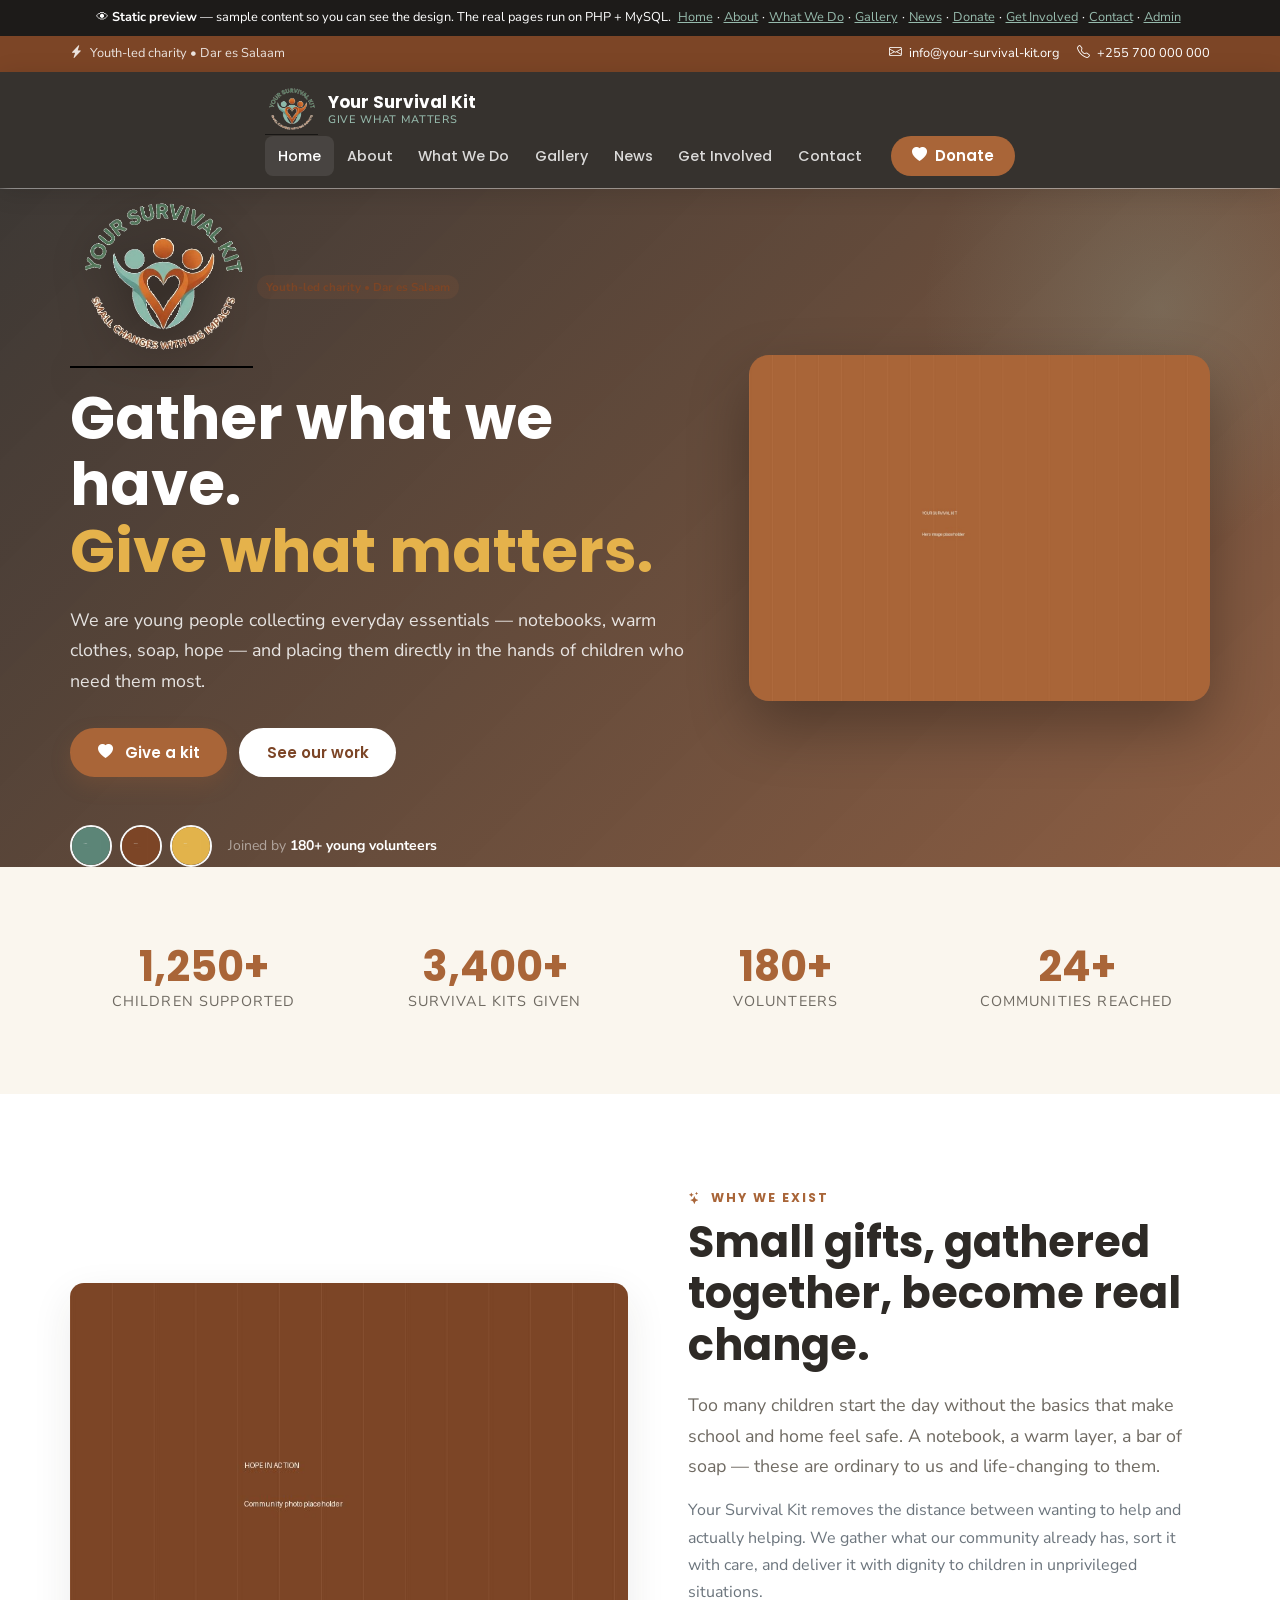
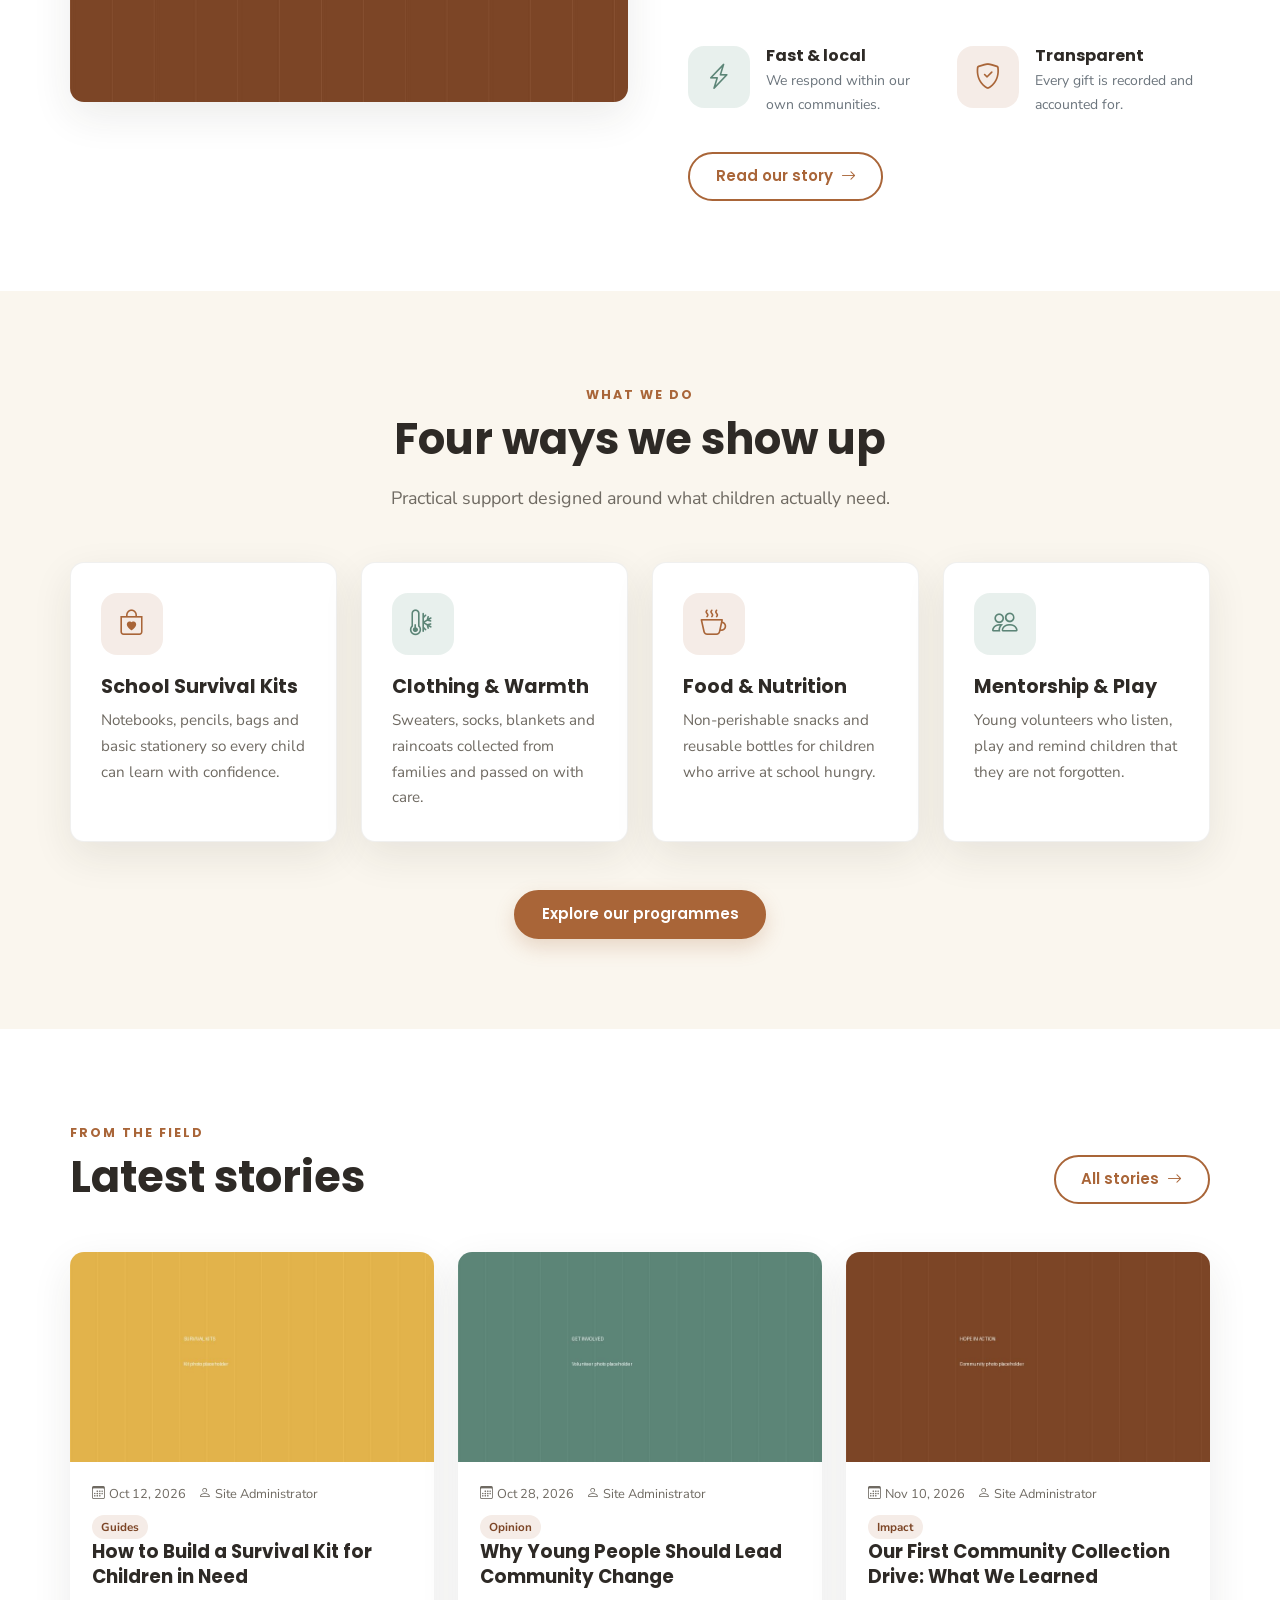
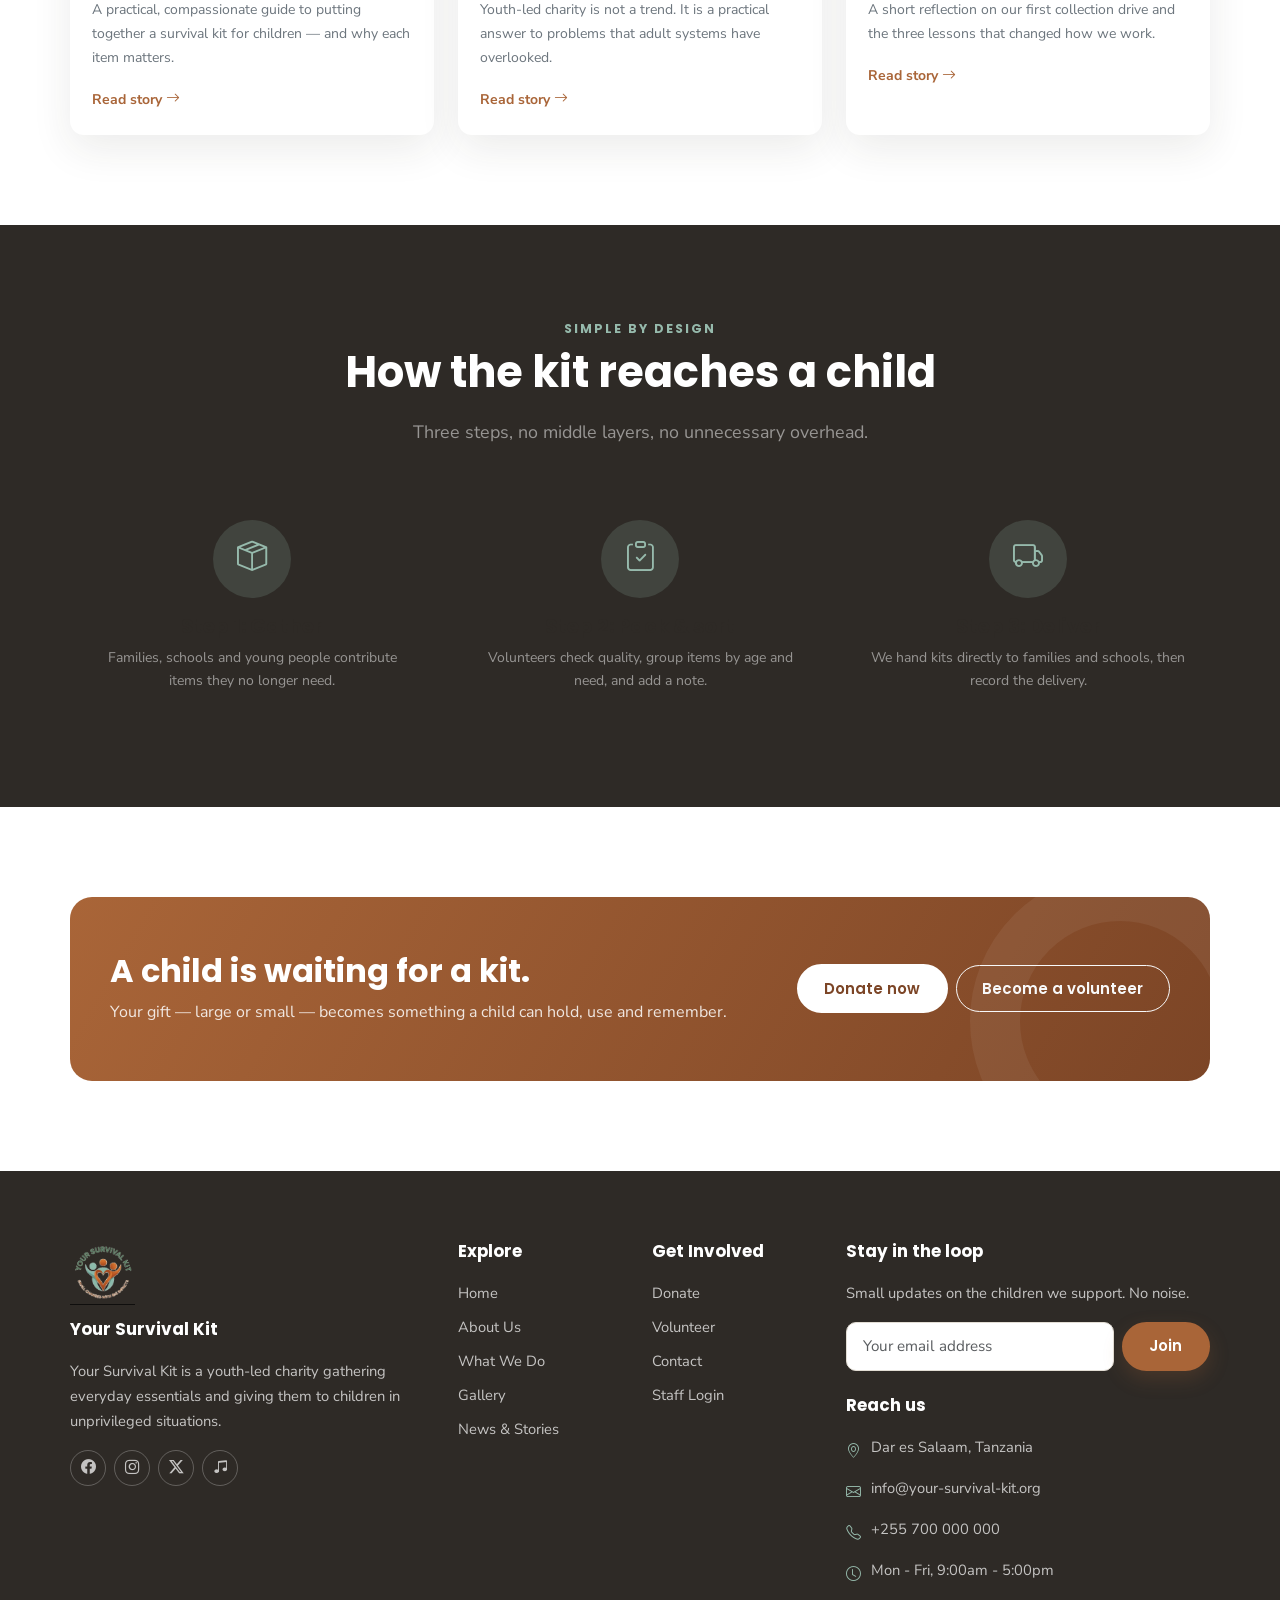
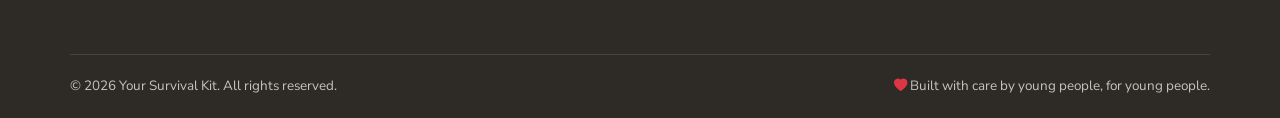
<file: preview/index.html>
<!doctype html>
<html lang="en">
<head>
<meta charset="utf-8">
<meta name="viewport" content="width=device-width, initial-scale=1">
<title>Home | Your Survival Kit — Preview</title>
<link rel="icon" type="image/png" href="assets/img/logo.png">
<link rel="preconnect" href="https://fonts.googleapis.com">
<link href="https://fonts.googleapis.com/css2?family=Nunito+Sans:wght@400;600;700;800&family=Poppins:wght@500;600;700;800&display=swap" rel="stylesheet">
<link href="https://cdn.jsdelivr.net/npm/bootstrap@5.3.3/dist/css/bootstrap.min.css" rel="stylesheet">
<link href="https://cdn.jsdelivr.net/npm/bootstrap-icons@1.11.3/font/bootstrap-icons.min.css" rel="stylesheet">
<link href="assets/css/style.css" rel="stylesheet">
<style>
.preview-bar{background:#1d1b19;color:#fff;font-size:.8rem;padding:7px 20px;text-align:center;position:sticky;top:0;z-index:2000}
.preview-bar a{color:#96baac;text-decoration:underline;margin:0 4px}
</style>
</head>
<body>

<div class="preview-bar">👁 <strong>Static preview</strong> — sample content so you can see the design. The real pages run on PHP + MySQL.
  <a href="index.html">Home</a>·<a href="about.html">About</a>·<a href="what-we-do.html">What We Do</a>·<a href="gallery.html">Gallery</a>·<a href="news.html">News</a>·<a href="donate.html">Donate</a>·<a href="volunteer.html">Get Involved</a>·<a href="contact.html">Contact</a>·<a href="admin.html">Admin</a>
</div>

<div class="topbar">
  <div class="ys-container d-flex justify-content-between align-items-center flex-wrap">
    <span><i class="bi bi-lightning-charge-fill me-1"></i> Youth-led charity • Dar es Salaam</span>
    <span class="d-none d-sm-inline">
      <a href="mailto:info@your-survival-kit.org"><i class="bi bi-envelope me-1"></i> info@your-survival-kit.org</a>
      <a href="tel:+255700000000"><i class="bi bi-telephone me-1"></i> +255 700 000 000</a>
    </span>
  </div>
</div>

<nav class="navbar navbar-expand-lg ys-navbar">
  <div class="ys-container">
    <a class="navbar-brand" href="index.html">
      <img src="assets/img/logo.png" alt="Your Survival Kit logo" class="brand-logo">
      <span class="brand-text">Your Survival Kit<small>GIVE WHAT MATTERS</small></span>
    </a>
    <button class="navbar-toggler" type="button" data-bs-toggle="collapse" data-bs-target="#mainNav" aria-label="Toggle navigation"><span class="navbar-toggler-icon"></span></button>
    <div class="collapse navbar-collapse" id="mainNav">
      <ul class="navbar-nav ms-auto align-items-lg-center">
        <li class="nav-item"><a class="nav-link active" href="index.html">Home</a></li>
        <li class="nav-item"><a class="nav-link" href="about.html">About</a></li>
        <li class="nav-item"><a class="nav-link" href="what-we-do.html">What We Do</a></li>
        <li class="nav-item"><a class="nav-link" href="gallery.html">Gallery</a></li>
        <li class="nav-item"><a class="nav-link" href="news.html">News</a></li>
        <li class="nav-item"><a class="nav-link" href="volunteer.html">Get Involved</a></li>
        <li class="nav-item"><a class="nav-link" href="contact.html">Contact</a></li>
        <li class="nav-item ms-lg-3 mt-3 mt-lg-0"><a class="btn navbar-donate" href="donate.html"><i class="bi bi-heart-fill me-1"></i> Donate</a></li>
      </ul>
    </div>
  </div>
</nav>

<section class="hero">
  <div class="ys-container">
    <div class="row align-items-center gy-5">
      <div class="col-lg-7">
        <img src="assets/img/logo.png" alt="Your Survival Kit emblem" class="hero-logo">
        <span class="badge-ys mb-3">Youth-led charity • Dar es Salaam</span>
        <h1>Gather what we have.<br><span style="color:#e5b24b">Give what matters.</span></h1>
        <p>We are young people collecting everyday essentials — notebooks, warm clothes, soap, hope — and placing them directly in the hands of children who need them most.</p>
        <div class="mt-4">
          <a href="donate.html" class="btn btn-ys btn-lg"><i class="bi bi-heart-fill me-2"></i> Give a kit</a>
          <a href="what-we-do.html" class="btn btn-light-ys btn-lg">See our work</a>
        </div>
        <div class="d-flex align-items-center gap-3 mt-5 flex-wrap">
          <div class="d-flex">
            <img src="assets/img/volunteer.jpg" class="rounded-circle border border-2 border-light" width="42" height="42" alt="Volunteer">
            <img src="assets/img/children.jpg" class="rounded-circle border border-2 border-light ms-2" width="42" height="42" alt="Community">
            <img src="assets/img/kit.jpg" class="rounded-circle border border-2 border-light ms-2" width="42" height="42" alt="Kit">
          </div>
          <small class="text-white-50">Joined by <strong class="text-white">180+ young volunteers</strong></small>
        </div>
      </div>
      <div class="col-lg-5 hero-image d-none d-lg-block">
        <img src="assets/img/hero.jpg" alt="Children receiving survival kits" class="img-fluid">
      </div>
    </div>
  </div>
</section>

<section class="section-sm section-alt">
  <div class="ys-container"><div class="row">
    <div class="col-6 col-lg-3"><div class="stat-box"><span class="stat-number" data-count="1250" data-suffix="+">0+</span><span class="stat-label">Children supported</span></div></div>
    <div class="col-6 col-lg-3"><div class="stat-box"><span class="stat-number" data-count="3400" data-suffix="+">0+</span><span class="stat-label">Survival kits given</span></div></div>
    <div class="col-6 col-lg-3"><div class="stat-box"><span class="stat-number" data-count="180" data-suffix="+">0+</span><span class="stat-label">Volunteers</span></div></div>
    <div class="col-6 col-lg-3"><div class="stat-box"><span class="stat-number" data-count="24" data-suffix="+">0+</span><span class="stat-label">Communities reached</span></div></div>
  </div></div>
</section>

<section class="section">
  <div class="ys-container"><div class="row align-items-center gy-5">
    <div class="col-lg-6"><div class="feature-img"><img src="assets/img/children.jpg" alt="Young volunteers sorting donated supplies"></div></div>
    <div class="col-lg-6 ps-lg-5">
      <span class="eyebrow"><i class="bi bi-stars me-1"></i> Why we exist</span>
      <h2 class="section-title">Small gifts, gathered together, become real change.</h2>
      <p class="lead-lg">Too many children start the day without the basics that make school and home feel safe. A notebook, a warm layer, a bar of soap — these are ordinary to us and life-changing to them.</p>
      <p class="text-secondary">Your Survival Kit removes the distance between wanting to help and actually helping. We gather what our community already has, sort it with care, and deliver it with dignity to children in unprivileged situations.</p>
      <div class="row mt-4 g-3">
        <div class="col-sm-6"><div class="d-flex gap-3 align-items-start"><div class="icon-box green flex-shrink-0"><i class="bi bi-lightning-charge"></i></div><div><h6 class="mb-1">Fast &amp; local</h6><p class="small text-secondary mb-0">We respond within our own communities.</p></div></div></div>
        <div class="col-sm-6"><div class="d-flex gap-3 align-items-start"><div class="icon-box flex-shrink-0"><i class="bi bi-shield-check"></i></div><div><h6 class="mb-1">Transparent</h6><p class="small text-secondary mb-0">Every gift is recorded and accounted for.</p></div></div></div>
      </div>
      <a href="about.html" class="btn btn-outline-ys mt-4">Read our story <i class="bi bi-arrow-right ms-1"></i></a>
    </div>
  </div></div>
</section>

<section class="section section-alt">
  <div class="ys-container">
    <div class="text-center mb-5"><span class="eyebrow">What we do</span><h2 class="section-title">Four ways we show up</h2><p class="lead-lg mx-auto">Practical support designed around what children actually need.</p></div>
    <div class="row g-4">
      <div class="col-md-6 col-lg-3"><div class="card-ys"><div class="icon-box"><i class="bi bi-bag-heart"></i></div><h4>School Survival Kits</h4><p>Notebooks, pencils, bags and basic stationery so every child can learn with confidence.</p></div></div>
      <div class="col-md-6 col-lg-3"><div class="card-ys"><div class="icon-box green"><i class="bi bi-thermometer-snow"></i></div><h4>Clothing &amp; Warmth</h4><p>Sweaters, socks, blankets and raincoats collected from families and passed on with care.</p></div></div>
      <div class="col-md-6 col-lg-3"><div class="card-ys"><div class="icon-box"><i class="bi bi-cup-hot"></i></div><h4>Food &amp; Nutrition</h4><p>Non-perishable snacks and reusable bottles for children who arrive at school hungry.</p></div></div>
      <div class="col-md-6 col-lg-3"><div class="card-ys"><div class="icon-box green"><i class="bi bi-people"></i></div><h4>Mentorship &amp; Play</h4><p>Young volunteers who listen, play and remind children that they are not forgotten.</p></div></div>
    </div>
    <div class="text-center mt-5"><a href="what-we-do.html" class="btn btn-ys">Explore our programmes</a></div>
  </div>
</section>

<section class="section">
  <div class="ys-container">
    <div class="d-flex flex-wrap justify-content-between align-items-end mb-5 gap-3">
      <div><span class="eyebrow">From the field</span><h2 class="section-title mb-0">Latest stories</h2></div>
      <a href="news.html" class="btn btn-outline-ys">All stories <i class="bi bi-arrow-right ms-1"></i></a>
    </div>
    <div class="row g-4">
      <div class="col-md-6 col-lg-4"><article class="story-card"><a href="news.html"><img src="assets/img/kit.jpg" alt="Story"></a><div class="story-body"><div class="story-meta"><span><i class="bi bi-calendar3 me-1"></i>Oct 12, 2026</span><span><i class="bi bi-person me-1"></i>Site Administrator</span></div><span class="badge-ys mb-2">Guides</span><h4><a href="news.html">How to Build a Survival Kit for Children in Need</a></h4><p class="text-secondary small mt-2 mb-3">A practical, compassionate guide to putting together a survival kit for children — and why each item matters.</p><a href="news.html" class="fw-bold small text-brown">Read story <i class="bi bi-arrow-right"></i></a></div></article></div>
      <div class="col-md-6 col-lg-4"><article class="story-card"><a href="news.html"><img src="assets/img/volunteer.jpg" alt="Story"></a><div class="story-body"><div class="story-meta"><span><i class="bi bi-calendar3 me-1"></i>Oct 28, 2026</span><span><i class="bi bi-person me-1"></i>Site Administrator</span></div><span class="badge-ys mb-2">Opinion</span><h4><a href="news.html">Why Young People Should Lead Community Change</a></h4><p class="text-secondary small mt-2 mb-3">Youth-led charity is not a trend. It is a practical answer to problems that adult systems have overlooked.</p><a href="news.html" class="fw-bold small text-brown">Read story <i class="bi bi-arrow-right"></i></a></div></article></div>
      <div class="col-md-6 col-lg-4"><article class="story-card"><a href="news.html"><img src="assets/img/children.jpg" alt="Story"></a><div class="story-body"><div class="story-meta"><span><i class="bi bi-calendar3 me-1"></i>Nov 10, 2026</span><span><i class="bi bi-person me-1"></i>Site Administrator</span></div><span class="badge-ys mb-2">Impact</span><h4><a href="news.html">Our First Community Collection Drive: What We Learned</a></h4><p class="text-secondary small mt-2 mb-3">A short reflection on our first collection drive and the three lessons that changed how we work.</p><a href="news.html" class="fw-bold small text-brown">Read story <i class="bi bi-arrow-right"></i></a></div></article></div>
    </div>
  </div>
</section>

<section class="section section-dark">
  <div class="ys-container">
    <div class="text-center mb-5"><span class="eyebrow">Simple by design</span><h2 class="section-title">How the kit reaches a child</h2><p class="lead-lg mx-auto text-white-50">Three steps, no middle layers, no unnecessary overhead.</p></div>
    <div class="row g-4 text-center">
      <div class="col-md-4"><div class="p-4"><div class="mx-auto mb-3 rounded-circle" style="width:78px;height:78px;background:rgba(150,186,172,.18);font-size:1.9rem;color:#96baac;display:grid;place-items:center"><i class="bi bi-box-seam"></i></div><h5>Step 1: Gather</h5><p class="text-white-50 small mb-0">Families, schools and young people contribute items they no longer need.</p></div></div>
      <div class="col-md-4"><div class="p-4"><div class="mx-auto mb-3 rounded-circle" style="width:78px;height:78px;background:rgba(150,186,172,.18);font-size:1.9rem;color:#96baac;display:grid;place-items:center"><i class="bi bi-clipboard-check"></i></div><h5>Step 2: Pack &amp; sort</h5><p class="text-white-50 small mb-0">Volunteers check quality, group items by age and need, and add a note.</p></div></div>
      <div class="col-md-4"><div class="p-4"><div class="mx-auto mb-3 rounded-circle" style="width:78px;height:78px;background:rgba(150,186,172,.18);font-size:1.9rem;color:#96baac;display:grid;place-items:center"><i class="bi bi-truck"></i></div><h5>Step 3: Deliver</h5><p class="text-white-50 small mb-0">We hand kits directly to families and schools, then record the delivery.</p></div></div>
    </div>
  </div>
</section>

<section class="section"><div class="ys-container">
  <div class="cta-band d-flex flex-wrap align-items-center justify-content-between gap-4">
    <div><h2 class="mb-2">A child is waiting for a kit.</h2><p class="mb-0">Your gift — large or small — becomes something a child can hold, use and remember.</p></div>
    <div><a href="donate.html" class="btn btn-light-ys btn-lg me-2">Donate now</a><a href="volunteer.html" class="btn btn-outline-light btn-lg">Become a volunteer</a></div>
  </div>
</div></section>

<footer class="ys-footer">
  <div class="ys-container">
    <div class="row gy-5">
      <div class="col-lg-4"><img src="assets/img/logo.png" alt="Logo" class="footer-logo"><h5>Your Survival Kit</h5><p class="pe-lg-4">Your Survival Kit is a youth-led charity gathering everyday essentials and giving them to children in unprivileged situations.</p>
        <div class="mt-3"><a class="social-btn d-inline-grid" href="#"><i class="bi bi-facebook"></i></a><a class="social-btn d-inline-grid" href="#"><i class="bi bi-instagram"></i></a><a class="social-btn d-inline-grid" href="#"><i class="bi bi-twitter-x"></i></a><a class="social-btn d-inline-grid" href="#"><i class="bi bi-music-note-beamed"></i></a></div>
      </div>
      <div class="col-6 col-lg-2"><h5>Explore</h5><ul class="footer-links"><li><a href="index.html">Home</a></li><li><a href="about.html">About Us</a></li><li><a href="what-we-do.html">What We Do</a></li><li><a href="gallery.html">Gallery</a></li><li><a href="news.html">News &amp; Stories</a></li></ul></div>
      <div class="col-6 col-lg-2"><h5>Get Involved</h5><ul class="footer-links"><li><a href="donate.html">Donate</a></li><li><a href="volunteer.html">Volunteer</a></li><li><a href="contact.html">Contact</a></li><li><a href="admin.html">Staff Login</a></li></ul></div>
      <div class="col-lg-4"><h5>Stay in the loop</h5><p class="mb-3">Small updates on the children we support. No noise.</p>
        <form class="d-flex gap-2 mb-4" onsubmit="event.preventDefault();this.innerHTML='<p class=&quot;text-success small&quot;>Thanks for subscribing!</p>'"><input type="email" class="form-control" placeholder="Your email address"><button class="btn btn-ys" type="submit">Join</button></form>
        <h5>Reach us</h5><ul class="footer-links footer-contact list-unstyled"><li><i class="bi bi-geo-alt"></i><span>Dar es Salaam, Tanzania</span></li><li><i class="bi bi-envelope"></i><a href="mailto:info@your-survival-kit.org">info@your-survival-kit.org</a></li><li><i class="bi bi-telephone"></i><a href="tel:+255700000000">+255 700 000 000</a></li><li><i class="bi bi-clock"></i><span>Mon - Fri, 9:00am - 5:00pm</span></li></ul>
      </div>
    </div>
    <div class="footer-bottom d-flex flex-wrap justify-content-between gap-2"><span>&copy; 2026 Your Survival Kit. All rights reserved.</span><span><i class="bi bi-heart-fill text-danger"></i> Built with care by young people, for young people.</span></div>
  </div>
</footer>

<script src="https://cdn.jsdelivr.net/npm/bootstrap@5.3.3/dist/js/bootstrap.bundle.min.js"></script>
<script src="assets/js/main.js"></script>
</body>
</html>
</file>
<file: preview/assets/css/style.css>
/* =========================================================
   Your Survival Kit — custom theme layer (Bootstrap 5 override)
   ========================================================= */
:root {
  --ys-brown:      #a96538;
  --ys-brown-dark: #7c4526;
  --ys-green:      #96baac;
  --ys-green-dark: #5c8577;
  --ys-ink:        #2e2a26;
  --ys-muted:      #6f6a62;
  --ys-cream:      #faf6ee;
  --ys-sand:       #f0e8db;
  --ys-gold:       #e5b24b;
  --ys-white:      #ffffff;
  --ys-radius:     14px;
  --ys-shadow:     0 14px 40px rgba(46, 42, 38, .09);
  --ys-font-head:  'Poppins', sans-serif;
  --ys-font-body:  'Nunito Sans', sans-serif;
}

/* ---------- Base ---------- */
html { scroll-behavior: smooth; }
body {
  font-family: var(--ys-font-body);
  color: var(--ys-ink);
  background: var(--ys-white);
  font-size: 16px;
  line-height: 1.7;
}
h1, h2, h3, h4, h5, h6 { font-family: var(--ys-font-head); font-weight: 700; color: var(--ys-ink); }
a { color: var(--ys-brown); text-decoration: none; transition: color .2s ease; }
a:hover { color: var(--ys-brown-dark); }
img { max-width: 100%; }
::selection { background: var(--ys-green); color: #fff; }

.ys-container { max-width: 1180px; margin: 0 auto; padding: 0 20px; }
.section { padding: 90px 0; }
.section-sm { padding: 55px 0; }
.section-alt { background: var(--ys-cream); }
.section-dark { background: var(--ys-ink); color: #fff; }
.section-dark h1, .section-dark h2, .section-dark h3, .section-dark h4 { color: #fff; }

.eyebrow {
  display: inline-block;
  font: 700 .78rem/1 var(--ys-font-head);
  letter-spacing: .16em;
  text-transform: uppercase;
  color: var(--ys-brown);
  margin-bottom: 12px;
}
.section-dark .eyebrow { color: var(--ys-green); }
.section-title { font-size: clamp(1.9rem, 4vw, 2.7rem); line-height: 1.2; margin-bottom: 18px; }
.lead-lg { font-size: 1.12rem; color: var(--ys-muted); max-width: 720px; }
.text-brown { color: var(--ys-brown) !important; }
.text-green { color: var(--ys-green-dark) !important; }

/* ---------- Buttons ---------- */
.btn { border-radius: 50px; padding: .7rem 1.6rem; font-family: var(--ys-font-head); font-weight: 600; font-size: .94rem; }
.btn-ys {
  background: var(--ys-brown); color: #fff; border: 2px solid var(--ys-brown);
  box-shadow: 0 8px 20px rgba(169,101,56,.22);
}
.btn-ys:hover, .btn-ys:focus { background: var(--ys-brown-dark); border-color: var(--ys-brown-dark); color: #fff; transform: translateY(-2px); }
.btn-outline-ys {
  background: transparent; color: var(--ys-brown); border: 2px solid var(--ys-brown);
}
.btn-outline-ys:hover, .btn-outline-ys:focus { background: var(--ys-brown); color: #fff; }
.btn-light-ys { background: #fff; color: var(--ys-brown-dark); border: 2px solid #fff; }
.btn-light-ys:hover { background: var(--ys-green); color: #fff; border-color: var(--ys-green); }
.btn-sm { padding: .4rem 1rem; font-size: .82rem; }

/* ---------- Header / Navbar ---------- */
.ys-navbar {
  background: rgba(46,42,38,.96);
  backdrop-filter: blur(8px);
  padding: 12px 0;
  transition: padding .25s ease, background .25s ease;
  box-shadow: 0 4px 24px rgba(0,0,0,.12);
  z-index: 1030;
}
.ys-navbar.scrolled { padding: 5px 0; background: rgba(46,42,38,.98); }
.ys-navbar .navbar-brand { display: flex; align-items: center; gap: 10px; padding: 0; }
.ys-navbar .brand-logo { height: 52px; width: auto; object-fit: contain; transition: height .25s ease; }
.ys-navbar.scrolled .brand-logo { height: 42px; }
.ys-navbar .brand-text { color: #fff; font-family: var(--ys-font-head); font-weight: 700; font-size: 1.05rem; line-height: 1.15; }
.ys-navbar .brand-text small { display: block; font: 500 .68rem/1.2 var(--ys-font-body); color: var(--ys-green); letter-spacing: .06em; }
.ys-navbar .nav-link { color: rgba(255,255,255,.82) !important; font-family: var(--ys-font-head); font-size: .9rem; font-weight: 500; padding: .5rem .8rem !important; border-radius: 8px; }
.ys-navbar .nav-link:hover, .ys-navbar .nav-link.active { color: #fff !important; background: rgba(255,255,255,.09); }
.ys-navbar .navbar-toggler { border-color: rgba(255,255,255,.3); }
.ys-navbar .navbar-toggler-icon { filter: invert(1); }
.navbar-donate { background: var(--ys-brown) !important; color: #fff !important; border-radius: 50px !important; padding: .5rem 1.25rem !important; }
.navbar-donate:hover { background: var(--ys-brown-dark) !important; color: #fff !important; }

.topbar { background: var(--ys-brown-dark); color: rgba(255,255,255,.85); font-size: .8rem; padding: 7px 0; }
.topbar a { color: #fff; margin-left: 14px; }
.topbar a:hover { color: var(--ys-green); }

/* ---------- Hero ---------- */
.hero {
  position: relative;
  min-height: 560px;
  display: flex;
  align-items: center;
  background: linear-gradient(135deg, rgba(46,42,38,.93), rgba(124,69,38,.86)), var(--ys-cream);
  color: #fff;
  overflow: hidden;
}
.hero::after {
  content: ''; position: absolute; right: -120px; top: -120px;
  width: 480px; height: 480px; border-radius: 50%;
  background: radial-gradient(circle, rgba(150,186,172,.22), transparent 70%);
}
.hero .hero-logo { height: 180px; width: auto; object-fit: contain; margin-bottom: 18px; filter: drop-shadow(0 8px 18px rgba(0,0,0,.35)); }
.hero h1 { color: #fff; font-size: clamp(2.2rem, 5.5vw, 3.7rem); line-height: 1.12; margin-bottom: 20px; }
.hero p { color: rgba(255,255,255,.85); font-size: 1.12rem; max-width: 620px; }
.hero .btn { margin: 8px 8px 0 0; }
.hero-image { position: relative; z-index: 1; }
.hero-image img { border-radius: 20px; box-shadow: 0 25px 60px rgba(0,0,0,.3); }

.page-hero {
  background: linear-gradient(120deg, var(--ys-cream), var(--ys-sand));
  padding: 70px 0 60px;
  border-bottom: 3px solid var(--ys-green);
}
.page-hero h1 { font-size: clamp(2rem, 4.5vw, 3rem); margin-bottom: 10px; }
.page-hero p { color: var(--ys-muted); max-width: 680px; margin: 0; }
.breadcrumb { margin-top: 14px; margin-bottom: 0; --bs-breadcrumb-divider: '›'; }
.breadcrumb a { color: var(--ys-brown); }

/* ---------- Cards ---------- */
.card-ys {
  background: #fff; border: 1px solid rgba(46,42,38,.07); border-radius: var(--ys-radius);
  padding: 30px; box-shadow: var(--ys-shadow); height: 100%; transition: transform .25s ease, box-shadow .25s ease;
}
.card-ys:hover { transform: translateY(-6px); box-shadow: 0 22px 50px rgba(46,42,38,.14); }
.card-ys.p-0 { padding: 0; }
.icon-box {
  width: 62px; height: 62px; border-radius: 16px; display: grid; place-items: center;
  background: rgba(169,101,56,.12); color: var(--ys-brown); font-size: 1.6rem; margin-bottom: 20px;
}
.icon-box.green { background: rgba(150,186,172,.22); color: var(--ys-green-dark); }
.card-ys h4 { font-size: 1.2rem; margin-bottom: 10px; }
.card-ys p { color: var(--ys-muted); font-size: .95rem; margin: 0; }

.stat-box { text-align: center; padding: 24px 12px; }
.stat-number { font: 700 2.6rem/1 var(--ys-font-head); color: var(--ys-brown); display: block; }
.stat-label { color: var(--ys-muted); font-size: .9rem; text-transform: uppercase; letter-spacing: .08em; }

.feature-img { border-radius: var(--ys-radius); overflow: hidden; box-shadow: var(--ys-shadow); }
.feature-img img { width: 100%; height: 100%; object-fit: cover; min-height: 340px; }

/* ---------- Stories / News ---------- */
.story-card { background: #fff; border-radius: var(--ys-radius); overflow: hidden; box-shadow: var(--ys-shadow); height: 100%; transition: transform .25s; }
.story-card:hover { transform: translateY(-5px); }
.story-card img { width: 100%; height: 210px; object-fit: cover; }
.story-card .story-body { padding: 22px; }
.story-meta { font-size: .8rem; color: var(--ys-muted); margin-bottom: 8px; }
.story-meta span { margin-right: 12px; }
.story-card h4 { font-size: 1.15rem; line-height: 1.35; }
.story-card h4 a { color: var(--ys-ink); }
.story-card h4 a:hover { color: var(--ys-brown); }
.badge-ys { background: rgba(169,101,56,.12); color: var(--ys-brown-dark); border-radius: 50px; padding: .35em .8em; font-size: .72rem; font-weight: 700; }

.article-content { font-size: 1.05rem; line-height: 1.9; }
.article-content h2 { margin-top: 2rem; font-size: 1.6rem; }
.article-content h3 { margin-top: 1.5rem; font-size: 1.3rem; }
.article-content img { border-radius: var(--ys-radius); margin: 1.5rem 0; }
.article-content blockquote { border-left: 4px solid var(--ys-green); padding: 10px 20px; color: var(--ys-muted); font-style: italic; margin: 1.5rem 0; }

/* ---------- Gallery ---------- */
.gallery-item { position: relative; border-radius: 12px; overflow: hidden; margin-bottom: 24px; cursor: pointer; box-shadow: var(--ys-shadow); }
.gallery-item img { width: 100%; height: 240px; object-fit: cover; transition: transform .4s ease; }
.gallery-item:hover img { transform: scale(1.07); }
.gallery-caption { position: absolute; inset: auto 0 0 0; padding: 35px 16px 14px; background: linear-gradient(transparent, rgba(0,0,0,.78)); color: #fff; opacity: 0; transition: opacity .25s; }
.gallery-item:hover .gallery-caption { opacity: 1; }
.gallery-caption h6 { color: #fff; margin: 0; font-size: .95rem; }
.gallery-caption small { color: var(--ys-green); }
.filter-tabs .btn { border-radius: 50px; margin: 0 5px 8px 0; }

/* Lightbox */
.ys-lightbox { position: fixed; inset: 0; background: rgba(15,13,12,.94); z-index: 9999; display: none; align-items: center; justify-content: center; padding: 30px; }
.ys-lightbox.open { display: flex; }
.ys-lightbox img { max-width: 92vw; max-height: 80vh; border-radius: 8px; box-shadow: 0 20px 70px rgba(0,0,0,.6); }
.ys-lightbox .lb-close { position: absolute; top: 22px; right: 28px; color: #fff; font-size: 2.2rem; background: none; border: 0; line-height: 1; }
.ys-lightbox .lb-caption { position: absolute; bottom: 20px; color: #fff; text-align: center; font-family: var(--ys-font-head); }
.ys-lightbox .lb-nav { position: absolute; top: 50%; transform: translateY(-50%); color: #fff; font-size: 2.4rem; background: rgba(255,255,255,.1); border: 0; width: 52px; height: 52px; border-radius: 50%; }
.ys-lightbox .lb-prev { left: 24px; }
.ys-lightbox .lb-next { right: 24px; }

/* ---------- Forms ---------- */
.form-label { font-family: var(--ys-font-head); font-weight: 600; font-size: .9rem; color: var(--ys-ink); }
.form-control, .form-select {
  border: 1.5px solid #e2ddd4; border-radius: 10px; padding: .72rem 1rem; font-size: .95rem;
  background: #fff;
}
.form-control:focus, .form-select:focus { border-color: var(--ys-green); box-shadow: 0 0 0 .2rem rgba(150,186,172,.25); }
.amount-option input { position: absolute; opacity: 0; pointer-events: none; }
.amount-option label {
  display: block; border: 2px solid #e2ddd4; border-radius: 12px; padding: 16px 10px; text-align: center;
  cursor: pointer; transition: .2s; margin: 0;
}
.amount-option input:checked + label { border-color: var(--ys-brown); background: rgba(169,101,56,.08); }
.amount-option label strong { display: block; font: 700 1.35rem var(--ys-font-head); color: var(--ys-brown); }
.amount-option label small { color: var(--ys-muted); font-size: .78rem; }
.form-check-input:checked { background-color: var(--ys-brown); border-color: var(--ys-brown); }

/* ---------- CTA / Footer ---------- */
.cta-band { background: linear-gradient(120deg, var(--ys-brown), var(--ys-brown-dark)); color: #fff; border-radius: 22px; padding: 55px 40px; position: relative; overflow: hidden; }
.cta-band::after { content: ''; position: absolute; right: -60px; bottom: -90px; width: 300px; height: 300px; border: 50px solid rgba(255,255,255,.06); border-radius: 50%; }
.cta-band h2 { color: #fff; }
.cta-band p { color: rgba(255,255,255,.85); }

.ys-footer { background: var(--ys-ink); color: rgba(255,255,255,.72); padding: 70px 0 0; font-size: .92rem; }
.ys-footer h5 { color: #fff; font-size: 1.05rem; margin-bottom: 20px; }
.ys-footer a { color: rgba(255,255,255,.72); }
.ys-footer a:hover { color: var(--ys-green); }
.ys-footer .footer-logo { height: 64px; width: auto; margin-bottom: 14px; }
.ys-footer .footer-links { list-style: none; padding: 0; margin: 0; }
.ys-footer .footer-links li { margin-bottom: 9px; }
.ys-footer .footer-contact li { display: flex; gap: 10px; margin-bottom: 12px; }
.ys-footer .footer-contact i { color: var(--ys-green); margin-top: 4px; }
.footer-bottom { border-top: 1px solid rgba(255,255,255,.12); margin-top: 55px; padding: 20px 0; font-size: .84rem; }
.social-btn { display: inline-grid; place-items: center; width: 36px; height: 36px; border: 1px solid rgba(255,255,255,.25); border-radius: 50%; margin-right: 8px; }
.social-btn:hover { background: var(--ys-brown); border-color: var(--ys-brown); color: #fff; }

/* ---------- Admin ---------- */
.admin-body { background: #f4f6f8; }
.admin-sidebar {
  width: 250px; position: fixed; inset: 0 auto 0 0; background: var(--ys-ink); color: #fff;
  padding: 24px 16px; overflow-y: auto; z-index: 1040;
}
.admin-sidebar .brand { display: flex; align-items: center; gap: 10px; padding: 0 8px 22px; border-bottom: 1px solid rgba(255,255,255,.12); margin-bottom: 18px; }
.admin-sidebar .brand img { height: 42px; width: auto; }
.admin-sidebar .brand strong { font-family: var(--ys-font-head); font-size: .95rem; line-height: 1.2; display: block; }
.admin-sidebar .nav-link { color: rgba(255,255,255,.72); border-radius: 10px; padding: 11px 14px; margin-bottom: 4px; font-size: .92rem; display: flex; align-items: center; gap: 12px; }
.admin-sidebar .nav-link:hover, .admin-sidebar .nav-link.active { background: var(--ys-brown); color: #fff; }
.admin-main { margin-left: 250px; min-height: 100vh; }
.admin-topbar { background: #fff; padding: 14px 28px; border-bottom: 1px solid #e7eaee; display: flex; justify-content: space-between; align-items: center; }
.admin-content { padding: 28px; }
.admin-card { background: #fff; border: 1px solid #e7eaee; border-radius: 14px; padding: 24px; box-shadow: 0 4px 18px rgba(0,0,0,.04); margin-bottom: 24px; }
.admin-stat { background: #fff; border-radius: 14px; padding: 20px; border-left: 4px solid var(--ys-brown); box-shadow: 0 4px 18px rgba(0,0,0,.04); }
.admin-stat.green { border-left-color: var(--ys-green-dark); }
.admin-stat.gold { border-left-color: var(--ys-gold); }
.admin-stat h3 { font-size: 1.8rem; margin: 0; }
.admin-stat span { color: var(--ys-muted); font-size: .82rem; text-transform: uppercase; letter-spacing: .06em; }
.admin-table { width: 100%; font-size: .9rem; }
.admin-table th { font-family: var(--ys-font-head); font-size: .78rem; text-transform: uppercase; letter-spacing: .05em; color: var(--ys-muted); border-bottom: 2px solid #eef1f4; padding: 12px 10px; }
.admin-table td { padding: 12px 10px; border-bottom: 1px solid #f0f2f5; vertical-align: middle; }
.admin-table tr:hover td { background: #fafbfc; }
.table-img { width: 62px; height: 48px; object-fit: cover; border-radius: 6px; }
.status-pill { border-radius: 50px; padding: .25em .7em; font-size: .74rem; font-weight: 700; }
.status-pending { background: #fff3cd; color: #856404; }
.status-published, .status-active, .status-joined, .status-read { background: #d4edda; color: #155724; }
.status-draft, .status-new, .status-unread { background: #e2e3e5; color: #383d41; }
.status-contacted { background: #cce5ff; color: #004085; }
.login-wrap { min-height: 100vh; display: grid; place-items: center; background: linear-gradient(135deg, var(--ys-cream), var(--ys-sand)); padding: 20px; }
.login-card { width: 100%; max-width: 430px; background: #fff; border-radius: 18px; padding: 38px; box-shadow: var(--ys-shadow); }
.login-card img { height: 70px; width: auto; display: block; margin: 0 auto 14px; }

/* ---------- Misc ---------- */
.map-placeholder {
  border-radius: var(--ys-radius); min-height: 260px; display: grid; place-items: center; text-align: center;
  background: repeating-linear-gradient(45deg, var(--ys-cream), var(--ys-cream) 12px, var(--ys-sand) 12px, var(--ys-sand) 24px);
  color: var(--ys-muted);
}
.placeholder-img { background: var(--ys-sand); display: grid; place-items: center; color: var(--ys-muted); text-align: center; }
.loader { width: 18px; height: 18px; border: 2px solid rgba(255,255,255,.4); border-top-color: #fff; border-radius: 50%; display: inline-block; animation: spin .7s linear infinite; }
@keyframes spin { to { transform: rotate(360deg); } }

/* ---------- Responsive ---------- */
@media (max-width: 991px) {
  .admin-sidebar { transform: translateX(-100%); transition: transform .25s; }
  .admin-sidebar.open { transform: translateX(0); }
  .admin-main { margin-left: 0; }
}
@media (max-width: 767px) {
  .section { padding: 60px 0; }
  .hero { min-height: auto; padding: 70px 0; }
  .hero .hero-logo { height: 130px; }
  .cta-band { padding: 38px 24px; }
}

/* Print */
@media print { .ys-navbar, .ys-footer, .topbar, .no-print { display: none !important; } }
</file>
